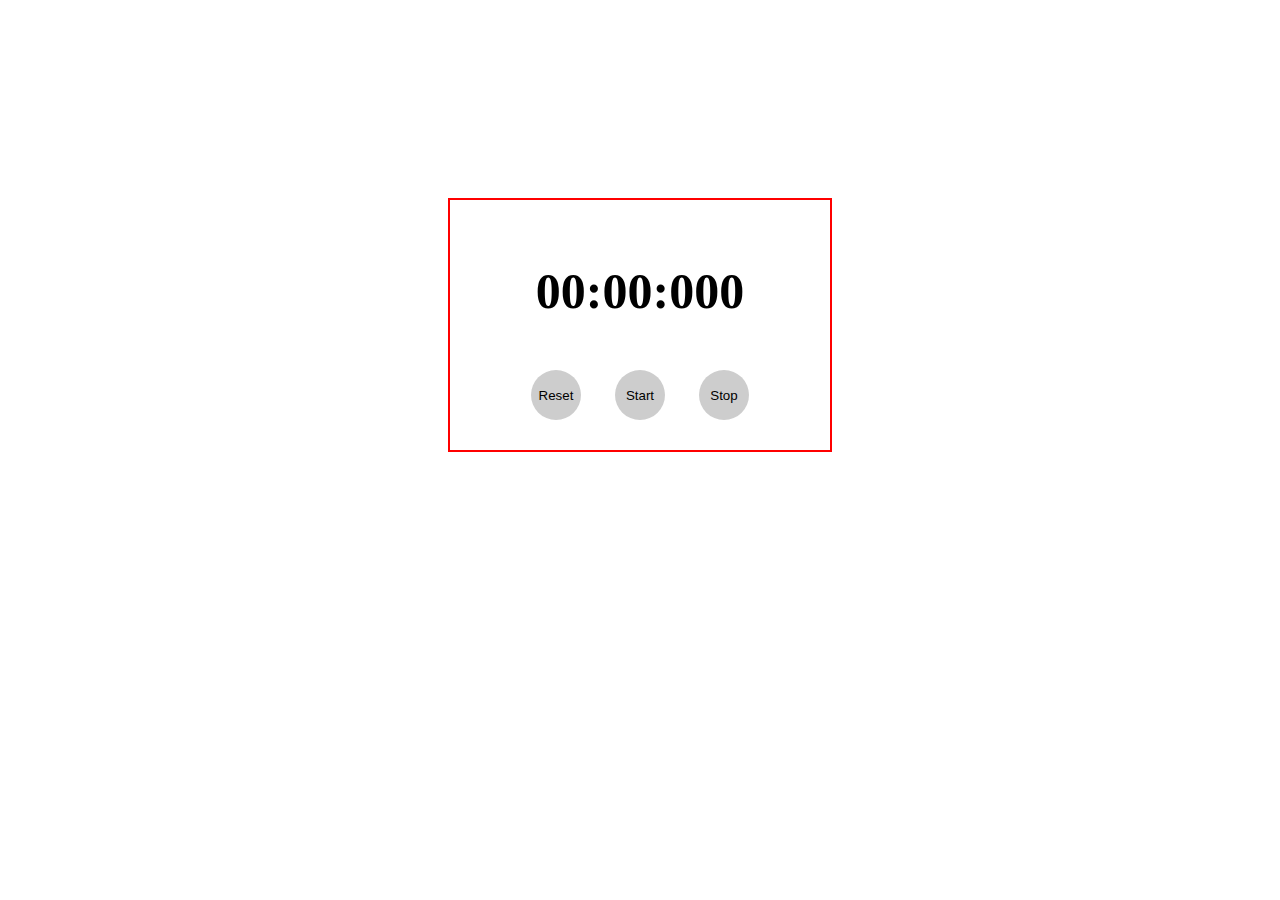
<file: DongHo/index.html>
<!DOCTYPE html>
<html lang="en">
<head>
    <meta charset="UTF-8">
    <meta http-equiv="X-UA-Compatible" content="IE=edge">
    <meta name="viewport" content="width=device-width, initial-scale=1.0">
    <title>Đồng hồ bấm giờ</title>
    <link rel="stylesheet" href="style.css">

</head>
<body>
    <div class="main">
        <h1 id="timer">00:00:000</h1>
        <div class="btn">
            <button class="reset" onclick="resetTimer()">Reset</button>
            <button class="start" onclick="startTimer()">Start</button>
            <button class="stop" onclick="stopTimer()">Stop</button>
        </div>

    </div>


    <script>
         var timer = document.getElementById('timer');
            var interval;
		    var milliseconds = 0, seconds = 0, minutes = 0;

            function startTimer() {
			if (!interval) {
				interval = setInterval(updateTimer, 10);
			}
		       }
            function stopTimer() {
			clearInterval(interval);
			interval = null;
	    	    }

		    function resetTimer() {
			clearInterval(interval);
			interval = null;
			milliseconds = 0;
			seconds = 0;
			minutes = 0;
			updateTimer();
            timer.innerHTML = "00:00:000";
		    }


            function updateTimer() {
			milliseconds += 10;
			if (milliseconds == 1000) {
				milliseconds = 0;
				seconds++;
			}
			if (seconds == 60) {
				seconds = 0;
				minutes++;
			}
			timer.innerHTML = (minutes ? (minutes > 9 ? minutes : "0" + minutes) : "00") + ":" + (seconds ? (seconds > 9 ? seconds : "0" + seconds) : "00") + ":" + (milliseconds > 99 ? milliseconds : (milliseconds > 9 ? "0" + milliseconds : "00" + milliseconds));
		}





    </script>





</body>
</html>
</file>
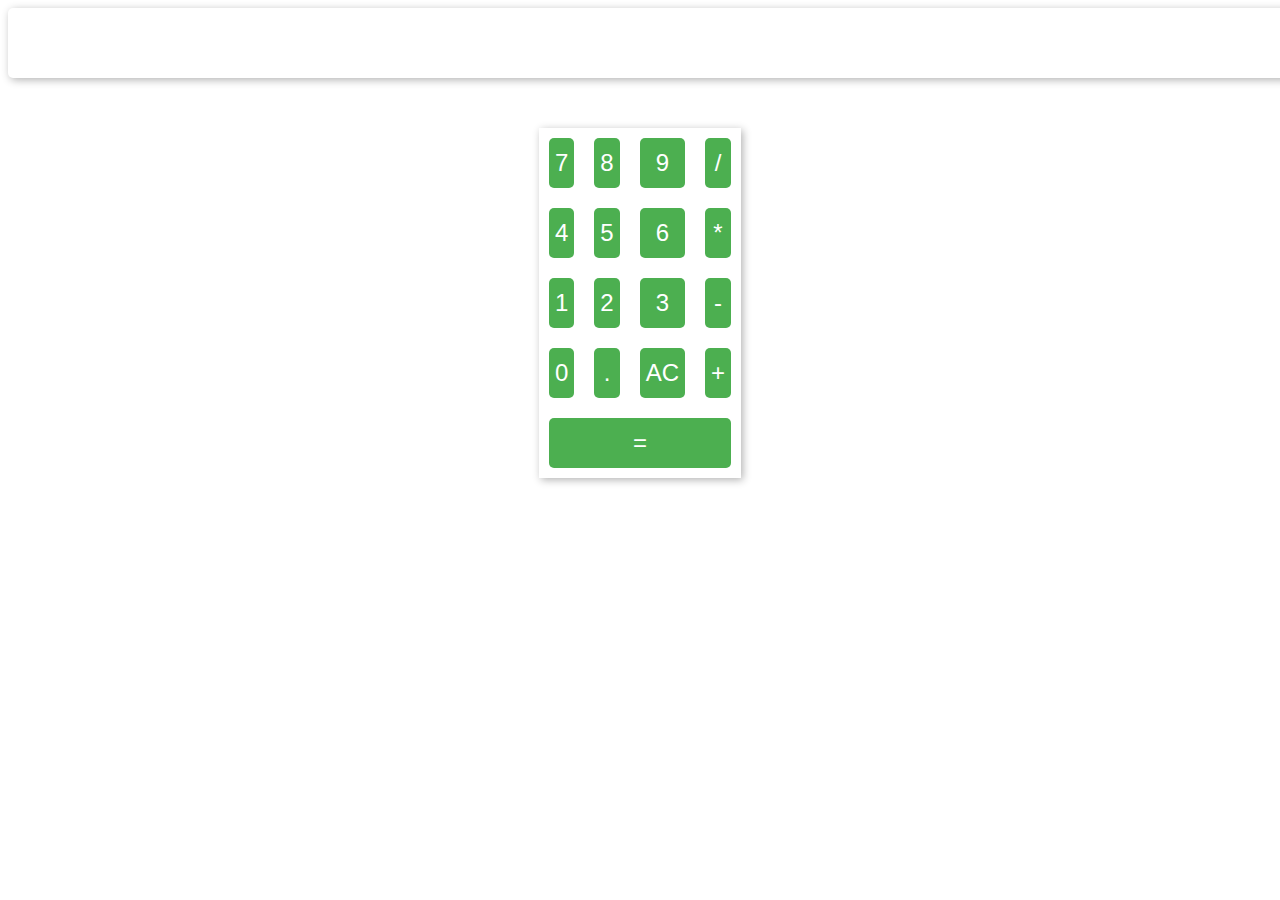
<file: MayTinhCaNhan/index.html>
<!DOCTYPE html>
<html lang="en">
<head>
    <meta charset="UTF-8">
    <meta http-equiv="X-UA-Compatible" content="IE=edge">
    <meta name="viewport" content="width=device-width, initial-scale=1.0">
    <title>Máy tính cầm tay</title>
    <link rel="stylesheet" href="style.css">
</head>
<body>
    <div>
        <td colspan="4"><input type="text" id="display" disabled></td>
    </div>
    <div>
        <table>
        <tr>
            <td><button onclick="press('7')">7</button></td>
            <td><button onclick="press('8')">8</button></td>
            <td><button onclick="press('9')">9</button></td>
            <td><button onclick="press('/')">/</button></td>
        </tr>
        <tr>
            <td><button onclick="press('4')">4</button></td>
            <td><button onclick="press('5')">5</button></td>
            <td><button onclick="press('6')">6</button></td>
            <td><button onclick="press('*')">*</button></td>
        </tr>
        <tr>
            <td><button onclick="press('1')">1</button></td>
            <td><button onclick="press('2')">2</button></td>
            <td><button onclick="press('3')">3</button></td>
            <td><button onclick="press('-')">-</button></td>
        </tr>
        <tr>
            <td><button onclick="press('0')">0</button></td>
            <td><button onclick="press('.')">.</button></td>
            <td><button onclick="clearDisplay()">AC</button></td>
            <td><button onclick="press('+')">+</button></td>
        </tr>
        <tr>
            <td colspan="4"><button onclick="calculate()">=</button></td>
        </tr>
        </table>


        <script>
            function press(buttonValue) {
            document.getElementById("display").value += buttonValue;
            }
    
            function clearDisplay() {
            document.getElementById("display").value = "";
            }
    
            function calculate() {
            var expression = document.getElementById("display").value;
            var result = eval(expression);
            document.getElementById("display").value = result;
            }
        </script>
    </div>
</body>
</html>
</file>
<file: DongHo/style.css>
body{
    display: flex;
    justify-content: center;
    
}
.main{
    display: flex;
    flex-direction: column;
    margin-top: 15%;
    border: 2px solid;
    align-items: center;
    height: 250px;
    width: 30%;
    justify-content: center;
    border-color: red;
}
#timer{
    margin-bottom: 50px;
    font-size: 50px;
}

.reset{
    width: 50px;
    height: 50px;
    border-radius: 50%;
    border: none;
    background-color: rgba(128, 128, 128, 0.395);
}
.start{
    margin-left: 30px;
    margin-right: 30px;
    width: 50px;
    height: 50px;
    border-radius: 50%;
    border: none;
    background-color: rgba(128, 128, 128, 0.395);
}
.stop{
    width: 50px;
    height: 50px;
    border-radius: 50%;
    border: none;
    background-color: rgba(128, 128, 128, 0.395);
}

#start{
    margin-left: 30px;
    margin-right: 30px;
}

.start:active, .reset:active, .stop:active{
    transform: scale(0.9);
    background-color: rgb(40, 205, 40);
}
.btn #reset{
    transition: all 0.3s ease;
}
</file>
<file: MayTinhCaNhan/style.css>
table {
  margin: 50px auto;
  border-collapse: collapse;
  box-shadow: 2px 2px 8px rgba(0, 0, 0, 0.3);
}

td {
  padding: 10px;
}

button {
  display: block;
  width: 100%;
  height: 50px;
  border: none;
  border-radius: 5px;
  background-color: #4CAF50;
  color: white;
  font-size: 24px;
  cursor: pointer;
  transition: background-color 0.2s ease;
}

button:hover {
  background-color: #3e8e41;
}

#display {
  display: block;
  width: 100%;
  height: 50px;
  padding: 10px;
  font-size: 24px;
  border: none;
  border-radius: 5px;
  box-shadow: 2px 2px 8px rgba(0, 0, 0, 0.3);
  background-color: white;
}
</file>
